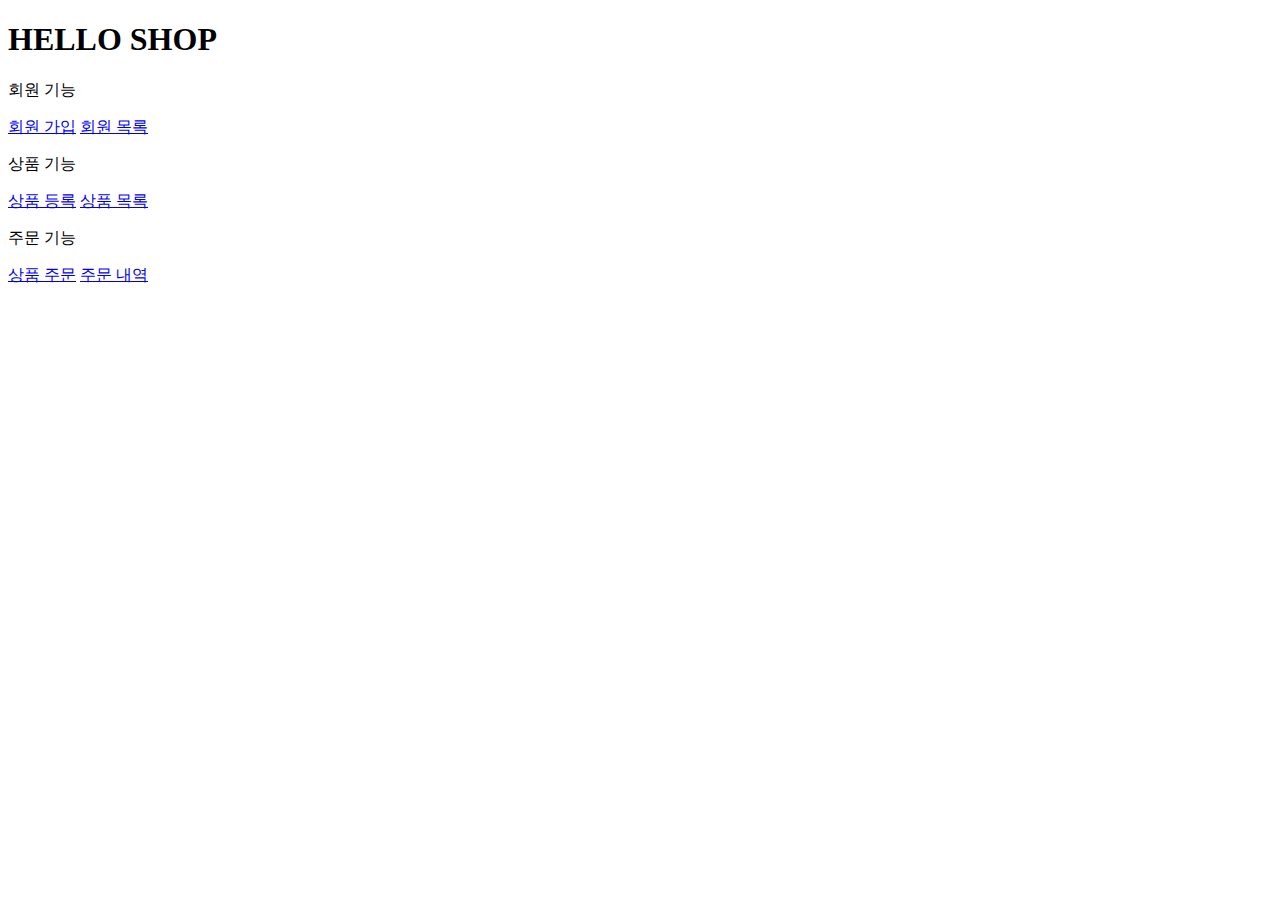
<file: src/main/resources/templates/home.html>
<!DOCTYPE html>
<html lang="en" xmlns:th="http://www.thymeleaf.org">
<head th:replace="fragments/header :: header">
  <meta charset="UTF-8">
  <title>Hello</title>
  <meta http-equiv="content-type" content="text/html; charset=UTF-8">
</head>
<body>
<div class="container">
  <div th:replace="fragments/bodyHeader :: bodyHeader"></div>
  <div class="jumbotron">
    <h1>HELLO SHOP</h1>
    <p class="lead">회원 기능</p>
    <p>
      <a class="btn btn-lg btn-secondary" href="/members/new">회원 가입</a>
      <a class="btn btn-lg btn-secondary" href="/members">회원 목록</a>
    </p>
    <p class="lead">상품 기능</p>
    <p>
      <a class="btn btn-lg btn-dark" href="/items/new">상품 등록</a>
      <a class="btn btn-lg btn-dark" href="/items">상품 목록</a>
    </p>
    <p class="lead">주문 기능</p>
    <p>
      <a class="btn btn-lg btn-info" href="/order">상품 주문</a>
      <a class="btn btn-lg btn-info" href="/orders">주문 내역</a>
    </p>
  </div>
  <div th:replace="fragments/footer :: footer"></div>
</div>
</body>
</html>
</file>
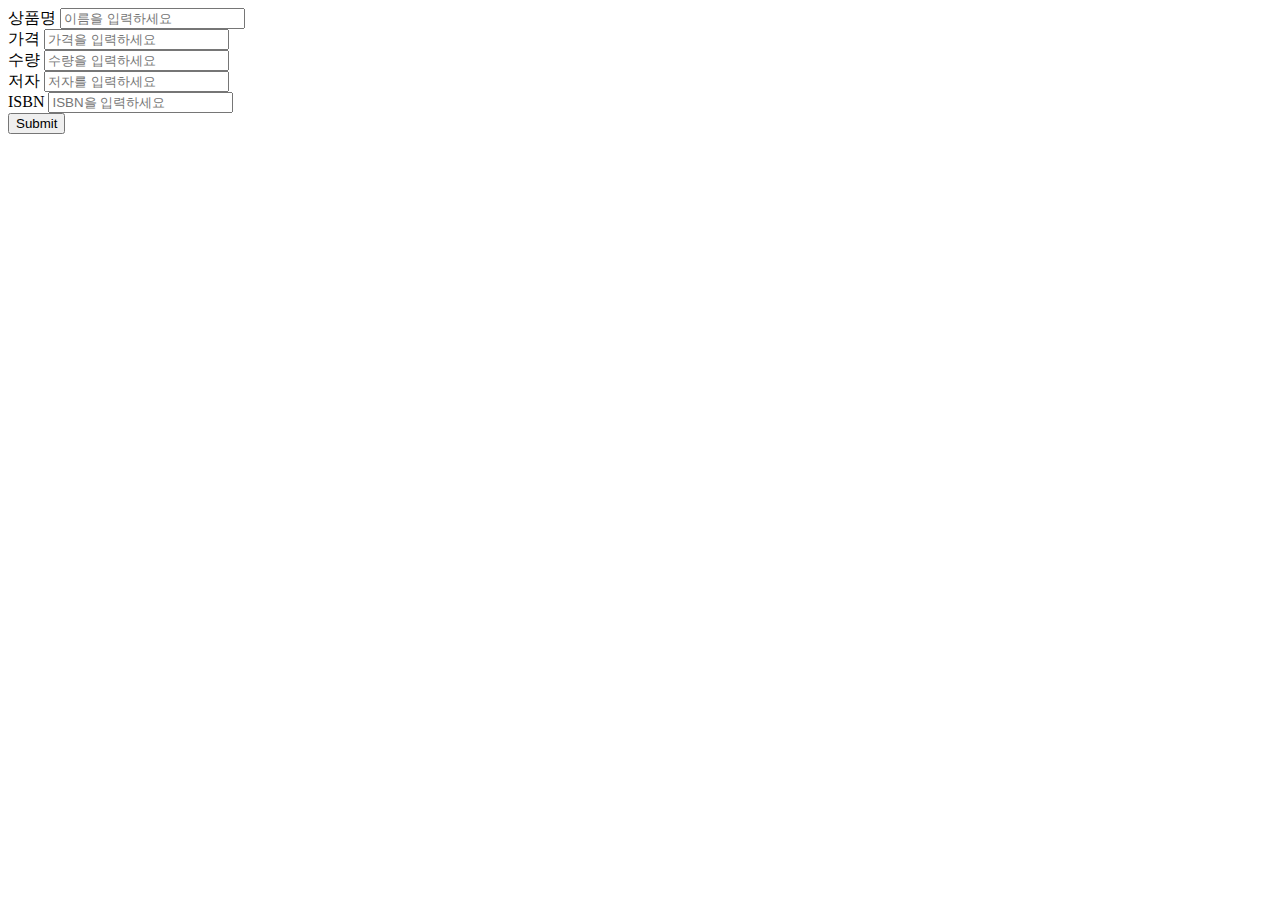
<file: src/main/resources/templates/items/createItemForm.html>
<!DOCTYPE html>
<html lang="en" xmlns:th="http://www.thymeleaf.org">
<head th:replace="fragments/header :: header">
  <title>상품 등록</title>
</head>
<body>
<div class="container">
  <div th:replace="fragments/bodyHeader :: bodyHeader"></div>
  <form th:action="@{/items/new}" th:object="${form}" method="post">
    <div class="form-group">
      <label th:for="name">상품명</label>
      <input type="text" th:field="*{name}" class="form-control" placeholder="이름을 입력하세요">
    </div>
    <div class="form-group">
      <label th:for="price">가격</label>
      <input type="number" th:field="*{price}" class="form-control" placeholder="가격을 입력하세요">
    </div>
    <div class="form-group">
      <label th:for="stockQuantity">수량</label>
      <input type="number" th:field="*{stockQuantity}" class="form-control" placeholder="수량을 입력하세요">
    </div>
    <div class="form-group">
      <label th:for="author">저자</label>
      <input type="text" th:field="*{author}" class="form-control" placeholder="저자를 입력하세요">
    </div>
    <div class="form-group">
      <label th:for="isbn">ISBN</label>
      <input type="text" th:field="*{isbn}" class="form-control" placeholder="ISBN을 입력하세요">
    </div>
    <button type="submit" class="btn btn-primary">Submit</button>
  </form>
  <br/>
  <div th:replace="fragments/footer :: footer"></div>
</div>
</body>
</html>
</file>
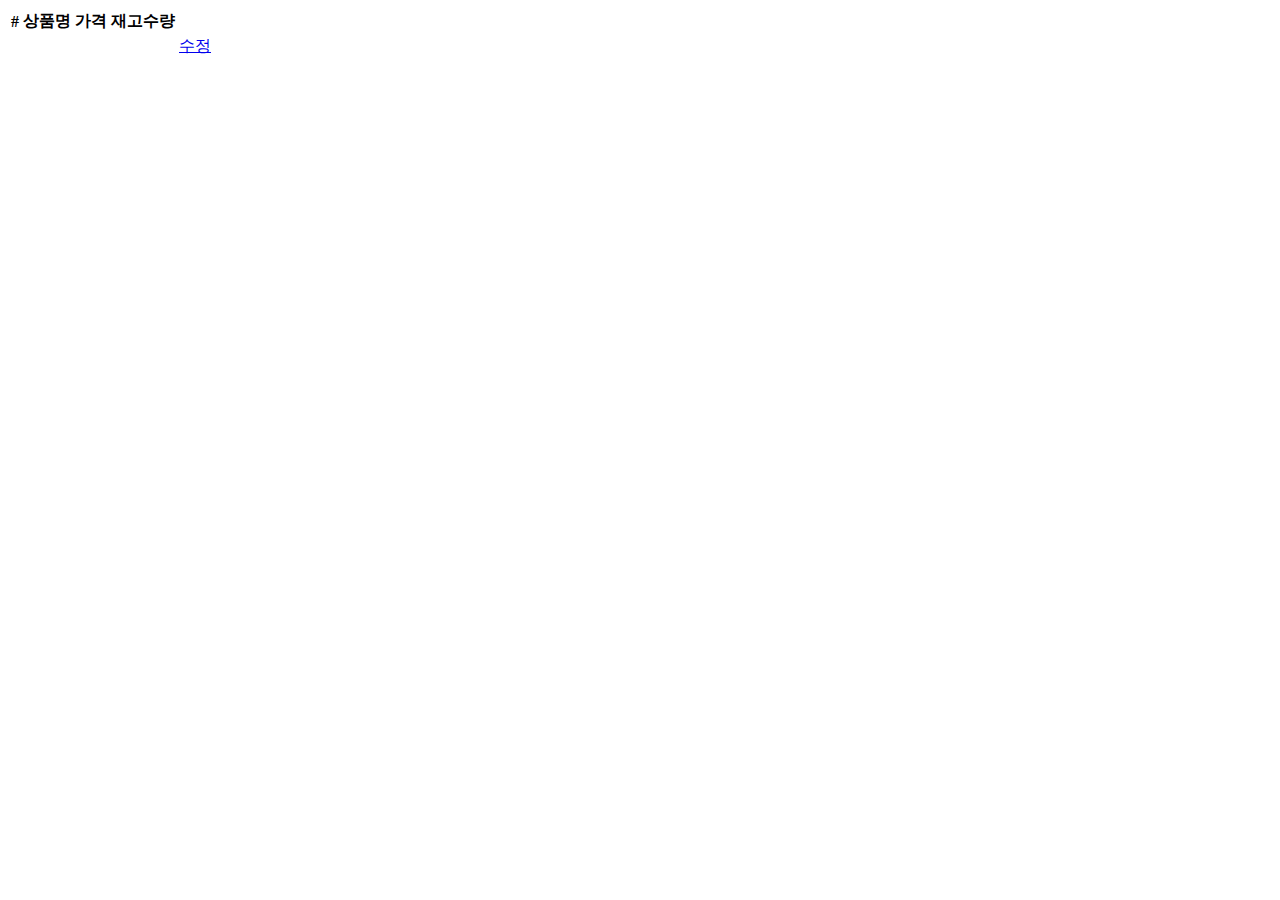
<file: src/main/resources/templates/items/itemList.html>
<!DOCTYPE html>
<html lang="en" xmlns:th="http://www.thymeleaf.org">
<head th:replace="fragments/header :: header">
  <title>상품 목록</title>
</head>
<body>
<div class="container">
  <div th:replace="fragments/bodyHeader :: bodyHeader"></div>
  <div>
    <table class="table table-striped">
      <thead>
      <tr>
        <th>#</th>
        <th>상품명</th>
        <th>가격</th>
        <th>재고수량</th>
        <th></th>
      </tr>
      </thead>
      <tbody>
      <tr th:each="item : ${items}">
        <td th:text="${item.id}"></td>
        <td th:text="${item.name}"></td>
        <td th:text="${item.price}"></td>
        <td th:text="${item.stockQuantity}"></td>
        <td>
          <a href="#" th:href="@{/items/{id}/edit (id=${item.id})}" class="btn btn-primary"
             role="button">수정</a>
        </td>
      </tr>
      </tbody>
    </table>
  </div>
  <div th:replace="fragments/footer :: footer"></div>
</div>
</body>
</html>
</file>
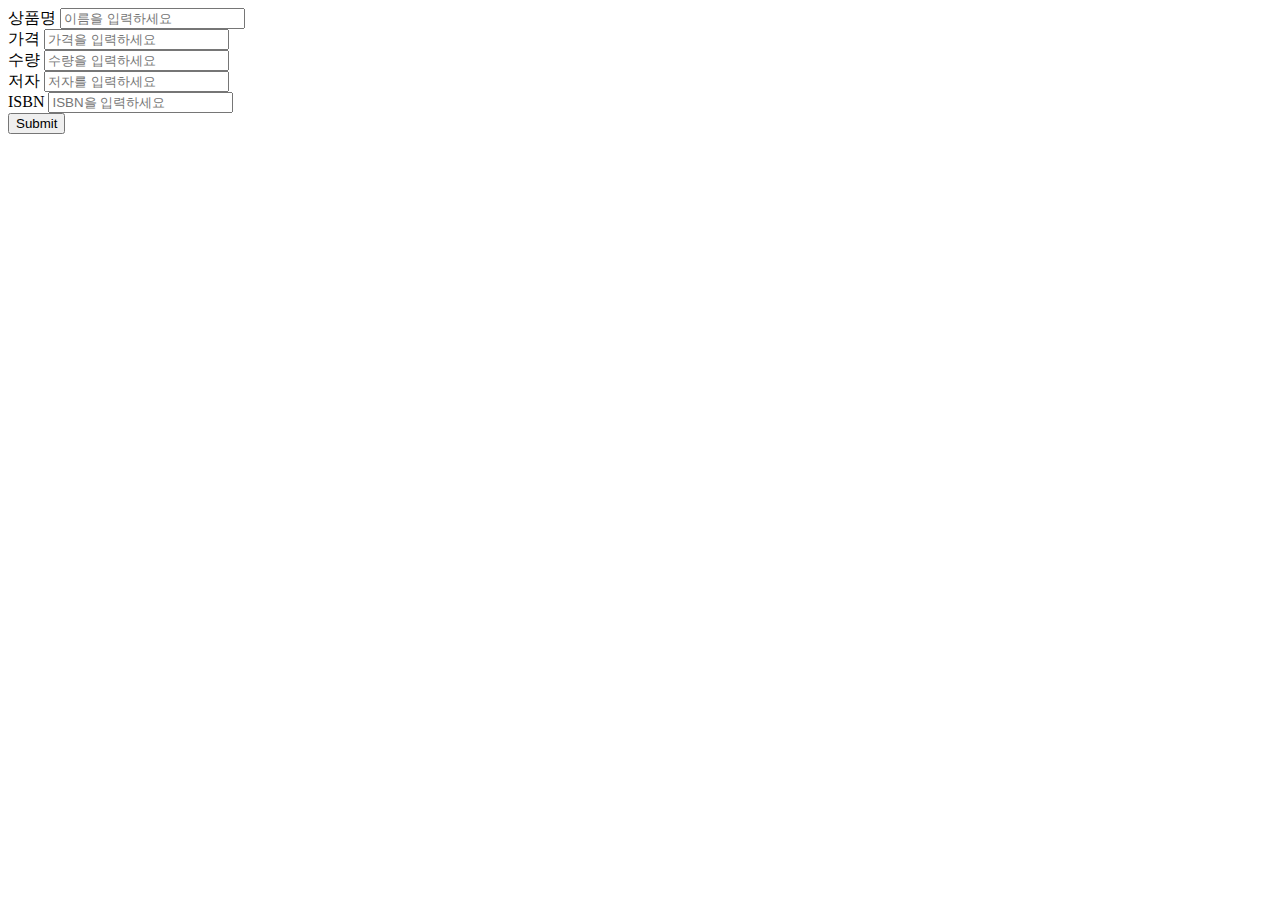
<file: src/main/resources/templates/items/updateItemForm.html>
<!DOCTYPE html>
<html lang="en" xmlns:th="http://www.thymeleaf.org">
<head th:replace="fragments/header :: header">
  <title>상품 수정</title>
</head>
<body>
<div class="container">
  <div th:replace="fragments/bodyHeader :: bodyHeader"></div>
  <form th:object="${form}" method="post">
    <input type="hidden" th:field="*{id}"/>
    <div class="form-group">
      <label th:for="name">상품명</label>
      <input type="text" th:field="*{name}" class="form-control" placeholder="이름을 입력하세요">
    </div>
    <div class="form-group">
      <label th:for="price">가격</label>
      <input type="number" th:field="*{price}" class="form-control" placeholder="가격을 입력하세요">
    </div>
    <div class="form-group">
      <label th:for="stockQuantity">수량</label>
      <input type="number" th:field="*{stockQuantity}" class="form-control" placeholder="수량을 입력하세요">
    </div>
    <div class="form-group">
      <label th:for="author">저자</label>
      <input type="text" th:field="*{author}" class="form-control" placeholder="저자를 입력하세요">
    </div>
    <div class="form-group">
      <label th:for="isbn">ISBN</label>
      <input type="text" th:field="*{isbn}" class="form-control" placeholder="ISBN을 입력하세요">
    </div>
    <button type="submit" class="btn btn-primary">Submit</button>
  </form>
  <br/>
  <div th:replace="fragments/footer :: footer"></div>
</div>
</body>
</html>
</file>
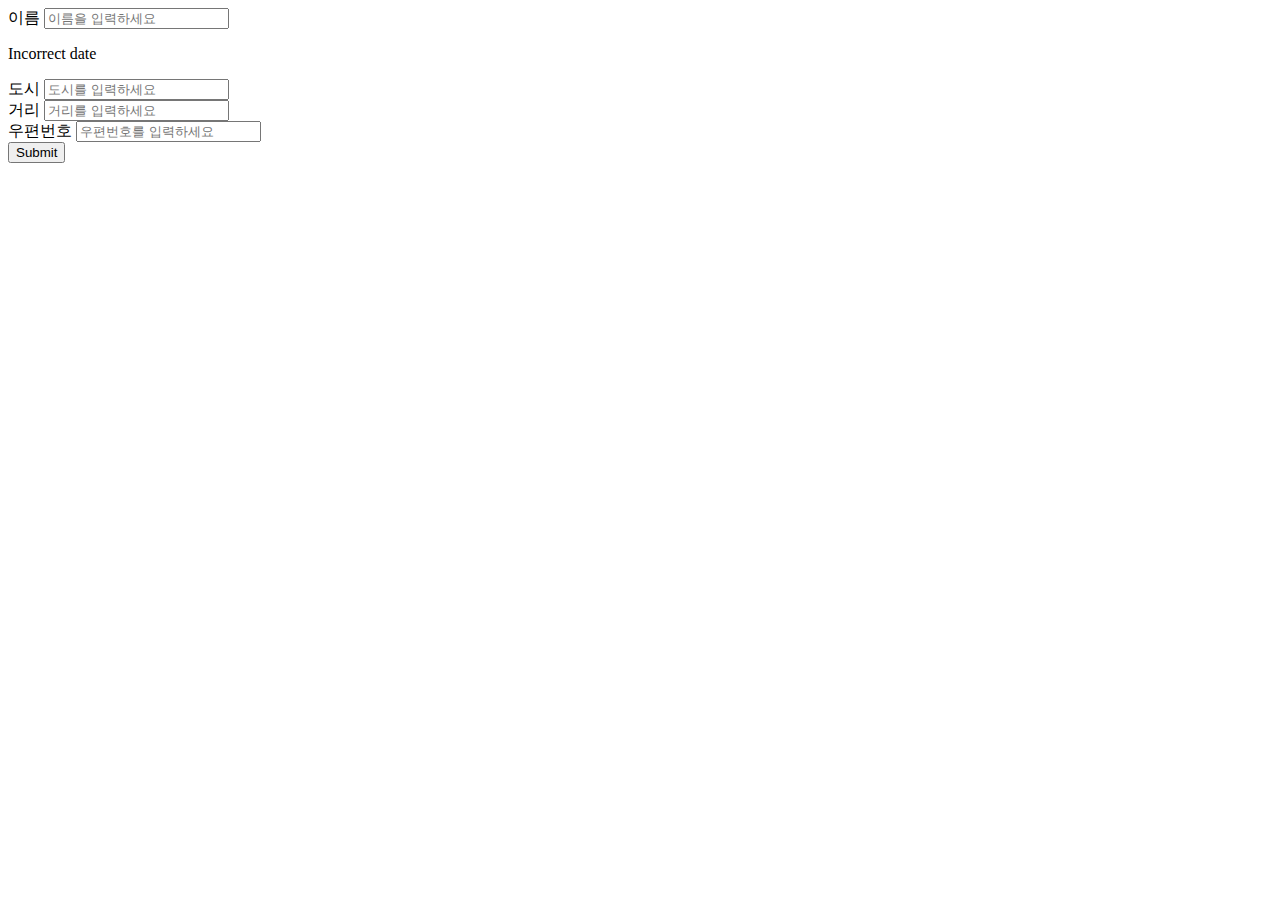
<file: src/main/resources/templates/members/createMemberForm.html>
<!DOCTYPE html>
<html lang="en" xmlns:th="http://www.thymeleaf.org">
<head th:replace="fragments/header :: header">
  <title>회원 가입</title>
</head>
<style>
  .fieldError {
    border-color: #bd2130;
  }
</style>
<body>
<div class="container">
  <div th:replace="fragments/bodyHeader :: bodyHeader"></div>
  <form role="form" action="/members/new" th:object="${memberForm}"
        method="post">
    <div class="form-group">
      <label th:for="name">이름</label>
      <input type="text" th:field="*{name}" class="form-control" placeholder="이름을 입력하세요"
             th:class="${#fields.hasErrors('name')}? 'form-control fieldError' : 'form-control'">
      <p th:if="${#fields.hasErrors('name')}" th:errors="*{name}">Incorrect date</p>
    </div>
    <div class="form-group">
      <label th:for="city">도시</label>
      <input type="text" th:field="*{city}" class="form-control" placeholder="도시를 입력하세요">
    </div>
    <div class="form-group">
      <label th:for="street">거리</label>
      <input type="text" th:field="*{street}" class="form-control"
             placeholder="거리를 입력하세요"></div>
    <div class="form-group">
      <label th:for="zipcode">우편번호</label>
      <input type="text" th:field="*{zipcode}" class="form-control" placeholder="우편번호를 입력하세요">
    </div>
    <button type="submit" class="btn btn-primary">Submit</button>
  </form>
  <br/>
  <div th:replace="fragments/footer :: footer"></div>
</div>
</body>
</html>
</file>
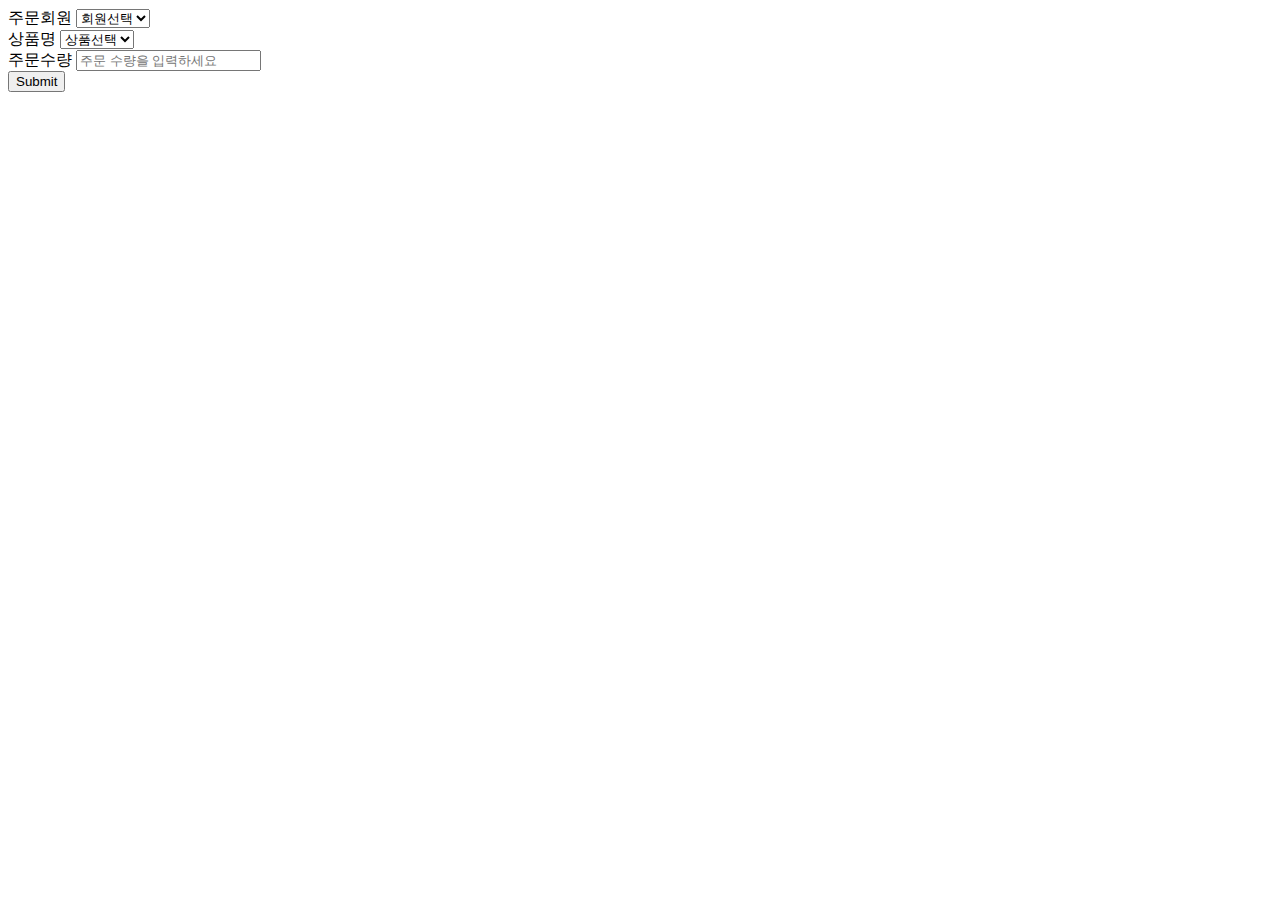
<file: src/main/resources/templates/order/orderForm.html>
<!DOCTYPE html>
<html lang="en" xmlns:th="http://www.thymeleaf.org">
<head th:replace="fragments/header :: header">
  <title>상품 주문</title>
</head>
<body>
<div class="container">
  <div th:replace="fragments/bodyHeader :: bodyHeader"></div>
  <form role="form" action="/order" method="post">
    <div class="form-group">
      <label for="member">주문회원</label>
      <select name="memberId" id="member" class="form-control">
        <option value="">회원선택</option>
        <option th:each="member : ${members}"
                th:value="${member.id}"
                th:text="${member.name}"></option>
      </select>
    </div>
    <div class="form-group">
      <label for="item">상품명</label>
      <select name="itemId" id="item" class="form-control">
        <option value="">상품선택</option>
        <option th:each="item : ${items}"
                th:value="${item.id}"
                th:text="${item.name}"></option>
      </select>
    </div>
    <div class="form-group">
      <label for="count">주문수량</label>
      <input type="number" name="count" class="form-control" id="count" placeholder="주문 수량을 입력하세요">
    </div>
    <button type="submit" class="btn btn-primary">Submit</button>
  </form>
  <br/>
  <div th:replace="fragments/footer :: footer"></div>
</div>
</body>
</html>
</file>
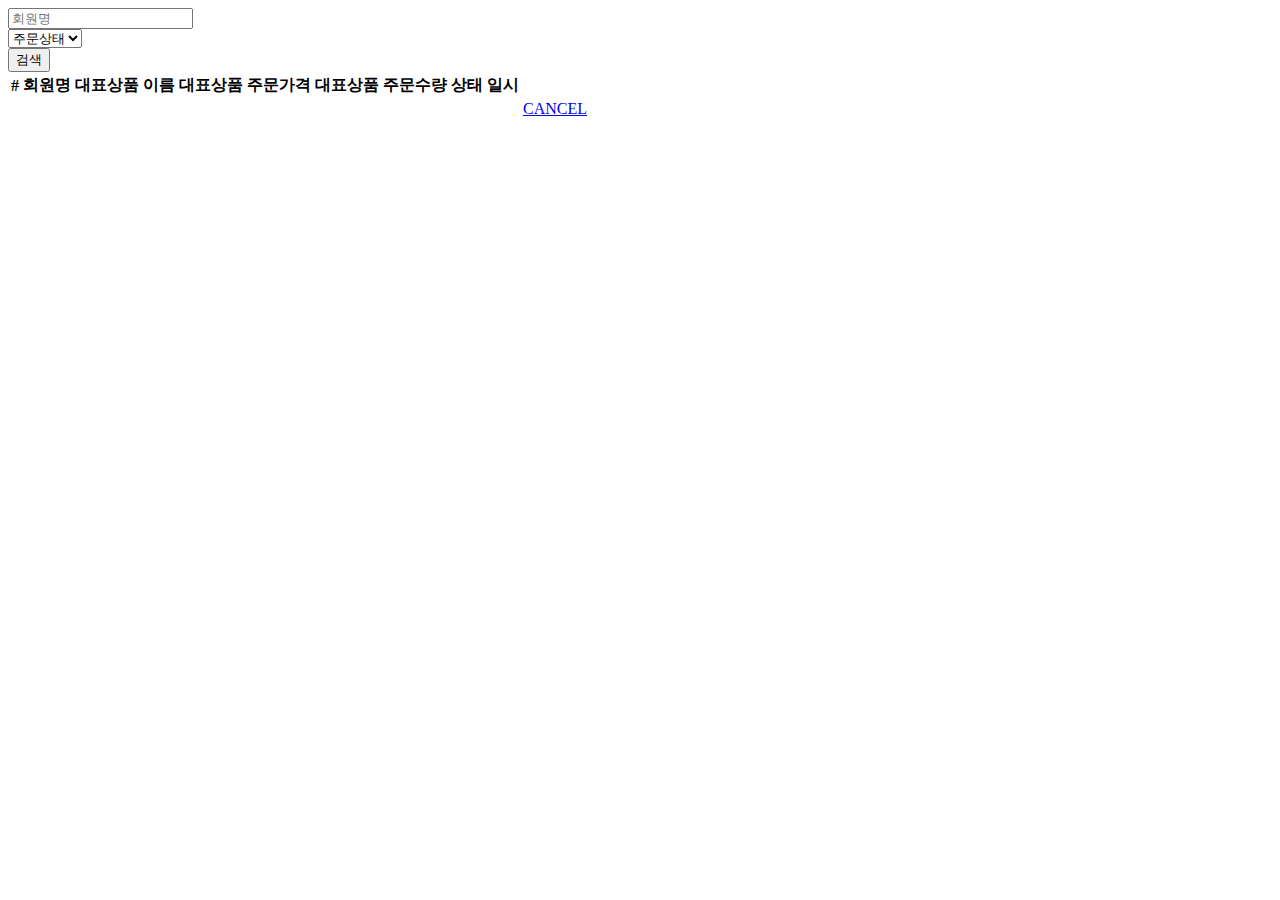
<file: src/main/resources/templates/order/orderList.html>
<!DOCTYPE html>
<html lang="en" xmlns:th="http://www.thymeleaf.org">
<head th:replace="fragments/header :: header">
  <title>주문 목록</title>
</head>
<body>
<div class="container">
  <div th:replace="fragments/bodyHeader :: bodyHeader"></div>
  <div>
    <div>
      <form th:object="${orderSearch}" class="form-inline">
        <div class="form-group mb-2">
          <input type="text" th:field="*{memberName}" class="form-control" placeholder="회원명"/>
        </div>
        <div class="form-group mx-sm-1 mb-2">
          <select th:field="*{orderStatus}" class="form-control">
            <option value="">주문상태</option>
            <option th:each="status : ${T(jpabook.jpashop.order.OrderStatus).values()}"
                    th:value="${status}"
                    th:text="${status}">option
            </option>
          </select>
        </div>
        <button type="submit" class="btn btn-primary mb-2">검색</button>
      </form>
    </div>
    <table class="table table-striped">
      <thead>
      <tr>
        <th>#</th>
        <th>회원명</th>
        <th>대표상품 이름</th>
        <th>대표상품 주문가격</th>
        <th>대표상품 주문수량</th>
        <th>상태</th>
        <th>일시</th>
        <th></th>
      </tr>
      </thead>
      <tbody>
      <tr th:each="item : ${orders}">
        <td th:text="${item.id}"></td>
        <td th:text="${item.member.name}"></td>
        <td th:text="${item.orderItems[0].item.name}"></td>
        <td th:text="${item.orderItems[0].orderPrice}"></td>
        <td th:text="${item.orderItems[0].count}"></td>
        <td th:text="${item.status}"></td>
        <td th:text="${item.orderDate}"></td>
        <td>
          <a th:if="${item.status.name() == 'ORDER'}" href="#"
             th:href="'javascript:cancel('+${item.id}+')'"
             class="btn btn-danger">CANCEL</a></td>
      </tr>
      </tbody>
    </table>
  </div>
  <div th:replace="fragments/footer :: footer"></div>
</div>
<script>
  function cancel(id) {
    let form = document.createElement("form");
    form.setAttribute("method", "post");
    form.setAttribute("action", "/orders/" + id + "/cancel");
    document.body.appendChild(form);
    form.submit();
  }
</script>
</body>
</html>
</file>
